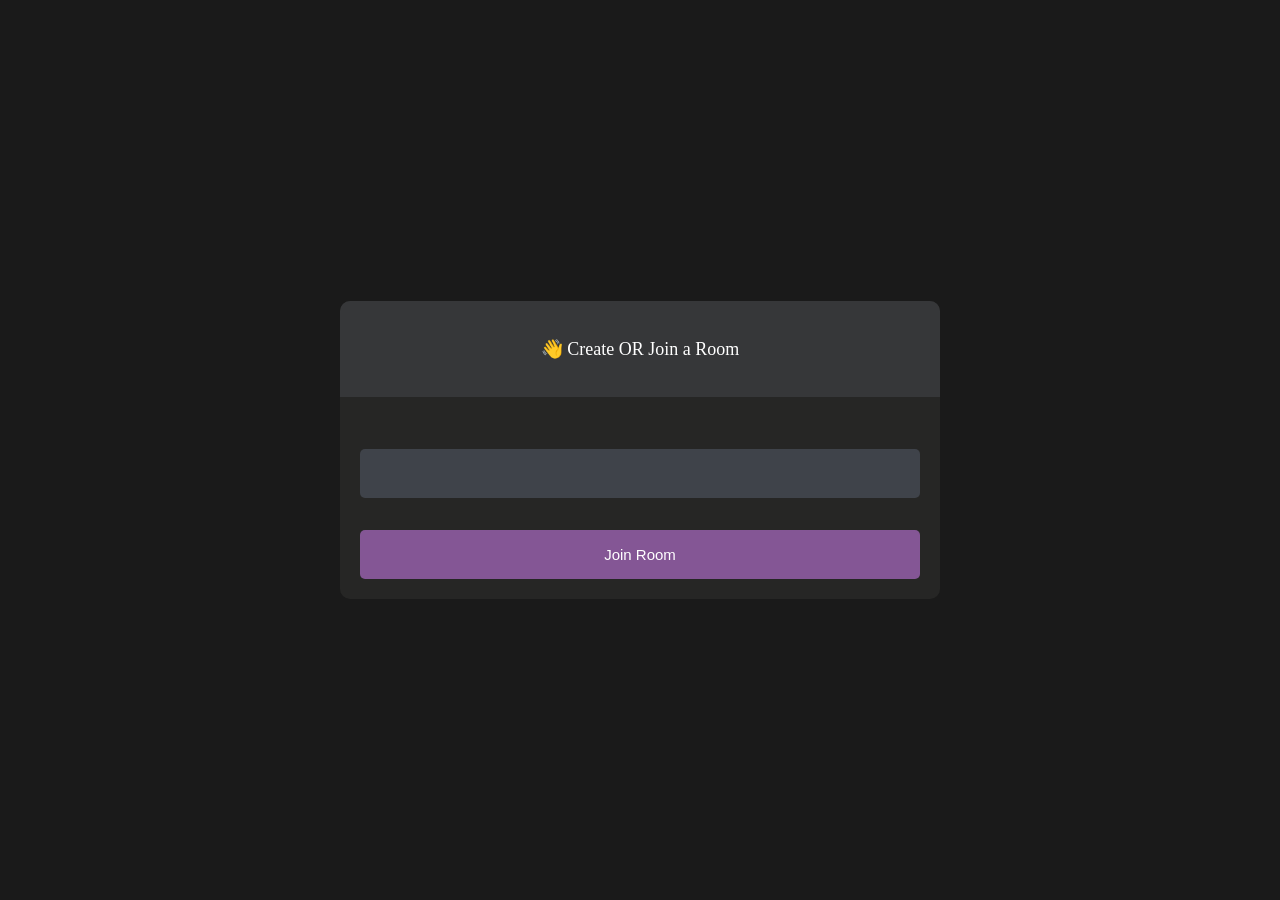
<file: lobby.html>
<!DOCTYPE html>
<html>

<head>
    <meta charset='utf-8'>
    <meta http-equiv='X-UA-Compatible' content='IE=edge'>
    <title>PeerChat</title>
    <meta name='viewport' content='width=device-width, initial-scale=1'>
    <link rel='stylesheet' type='text/css' media='screen' href='lobby.css'>
</head>

<body>

    <main id="lobby-container">
        <div id="form-container">
            <div id="form__container__header">
                <p>👋 Create OR Join a Room</p>
            </div>

            <div id="form__content__wrapper">
                <form id="join-form">
                    <input type="text" name="invite_link" required />
                    <input type="submit" value="Join Room" />
                </form>
            </div>
        </div>
    </main>



</body>

<script>
    let form = document.getElementById('join-form')

    form.addEventListener('submit', (e) => {
        e.preventDefault()
        let inviteCode = e.target.invite_link.value
        window.location = `index.html?room=${inviteCode}`
    })
</script>

</html>
</file>
<file: lobby.css>
body {
    background-color: #1a1a1a;
    color: #fff;
}

#form-container {
    width: 90%;
    max-width: 600px;
    border-radius: 10px;
    background-color: #262625;
    position: fixed;
    top: 50%;
    left: 50%;
    transform: translate(-50%, -50%);
}


#form__container__header {
    border-radius: 10px 10px 0 0;
    padding: 30px;
    text-align: center;
    background-color: #363739;
    margin: 0;
    font-size: 18px;
    font-size: 300;
    line-height: 0;
}

#form__content__wrapper {
    padding: 20px;
}

input {
    box-sizing: border-box;
    color: #fff;
    width: 100%;
    margin: 0;
    border: none;
    border-radius: 5px;
    padding: 16px 20px;
    font-size: 15px;
    background-color: #3f434a;
    margin-top: 32px;
}


input[type='submit'] {
    background-color: #845695;

}
</file>
